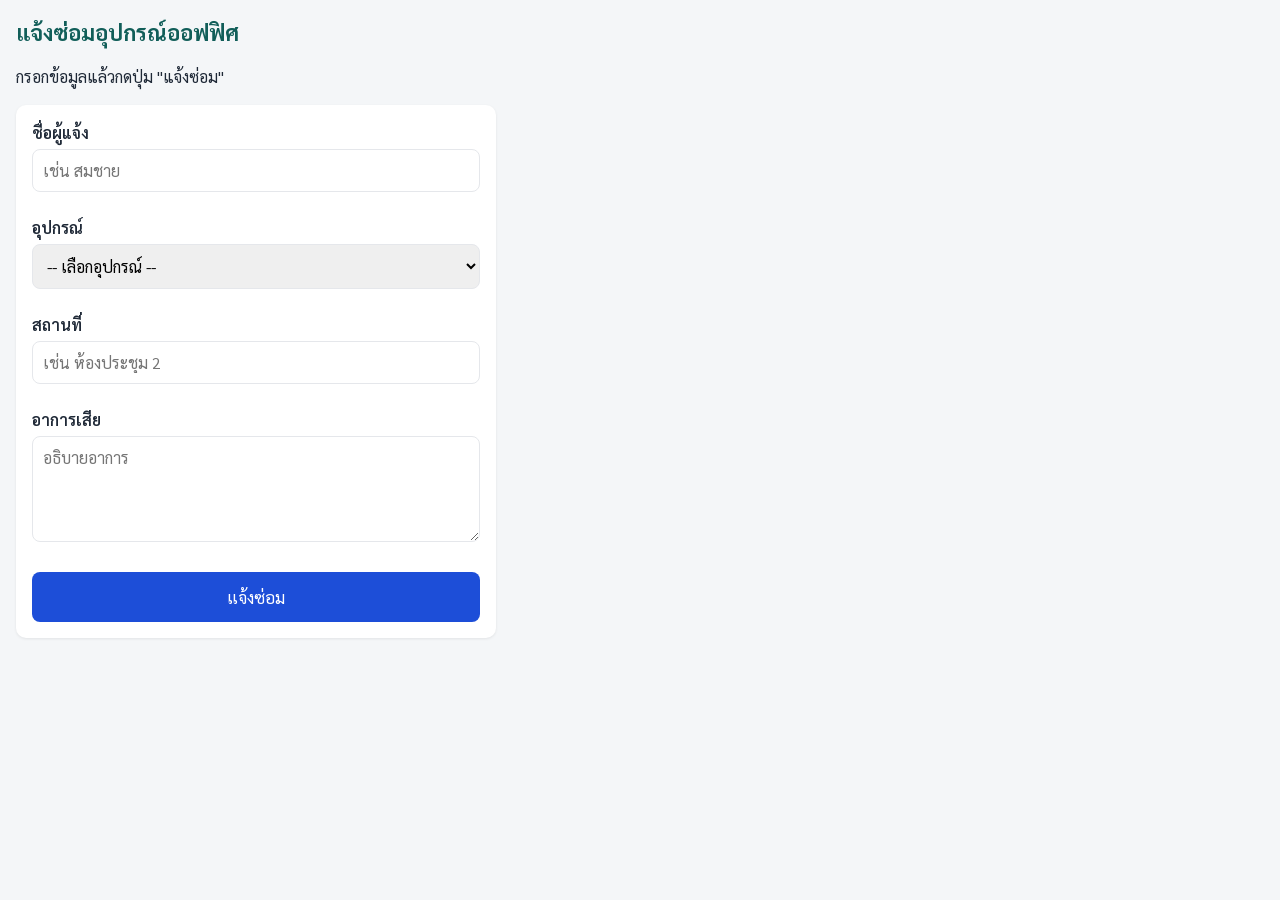
<file: index.html>
<!DOCTYPE html>
<html lang="th">
  <head>
    <meta charset="UTF-8">
    <meta name="viewport" content="width=device-width, initial-scale=1.0">
    <title>แจ้งซ่อมอุปกรณ์ออฟฟิศ</title>
    <link rel="stylesheet" href="https://fonts.googleapis.com/css2?family=Sarabun:wght@400;600&display=swap">
    <link rel="stylesheet" href="style.css">
  </head>
  <body>
    <h1>แจ้งซ่อมอุปกรณ์ออฟฟิศ</h1>
    <p>กรอกข้อมูลแล้วกดปุ่ม "แจ้งซ่อม"</p>

    <form id="repairForm">
      <label>ชื่อผู้แจ้ง</label><br>
      <input type="text" id="reporter" placeholder="เช่น สมชาย"><br><br>

      <label>อุปกรณ์</label><br>
      <select id="equipment">
        <option value="">-- เลือกอุปกรณ์ --</option>
        <option>คอมพิวเตอร์</option>
        <option>เครื่องพิมพ์</option>
        <option>แอร์</option>
        <option>อื่น ๆ</option>
      </select><br><br>

      <label>สถานที่</label><br>
      <input type="text" id="location" placeholder="เช่น ห้องประชุม 2"><br><br>

      <label>อาการเสีย</label><br>
      <textarea id="detail" rows="4" placeholder="อธิบายอาการ"></textarea><br><br>

      <button type="submit" id="submitBtn">แจ้งซ่อม</button>
    </form>

    <p id="msg"></p>

    <script>
      // ===== 1) ใส่ URL ของ Apps Script (ลงท้าย /exec) =====
      const API_URL = 'https://script.google.com/macros/s/AKfycby4Vc6jrYgZbBf45Wpto7LYTRP3Opsz6nGJLr3fEtqb-nDd9Hi4G6rSVdFft4SDdS2e/exec';

      const form = document.getElementById('repairForm');
      const msg = document.getElementById('msg');
      const btn = document.getElementById('submitBtn');
      // ===== เติมสถานที่จาก QR อัตโนมัติ (เช่น ...?loc=ห้องHR) =====
      const qrLoc = new URLSearchParams(window.location.search).get('loc');
      if (qrLoc) {
        document.getElementById('location').value = qrLoc;
      }

      // ===== 2) เมื่อกดปุ่มแจ้งซ่อม =====
      form.addEventListener('submit', async (event) => {
        event.preventDefault();   // ไม่ให้หน้ารีเฟรชเอง

        // 3) เก็บค่าจากฟอร์ม
        const data = {
          reporter:  document.getElementById('reporter').value.trim(),
          equipment: document.getElementById('equipment').value,
          location:  document.getElementById('location').value.trim(),
          detail:    document.getElementById('detail').value.trim()
        };

        // 4) ตรวจว่ากรอกครบไหม
        if (!data.reporter || !data.equipment) {
          msg.textContent = '⚠️ กรุณากรอกชื่อและเลือกอุปกรณ์';
          return;
        }

        msg.textContent = '⏳ กำลังส่ง...';
        btn.disabled = true;      // กันกดซ้ำ

        // 5) ส่งข้อมูลไป Apps Script
        try {
          const res = await fetch(API_URL, {
            method: 'POST',
            headers: { 'Content-Type': 'text/plain;charset=utf-8' },
            body: JSON.stringify(data)
          });
          const result = await res.json();

          if (result.ok) {
            msg.textContent = '✅ แจ้งซ่อมสำเร็จ เลขงาน: ' + result.id;
            form.reset();         // ล้างฟอร์ม
          } else {
            msg.textContent = '❌ ระบบแจ้งข้อผิดพลาด: ' + result.error;
          }
        } catch (err) {
          msg.textContent = '❌ ส่งไม่สำเร็จ: ' + err.message;
        } finally {
          btn.disabled = false;
        }
      });
    </script>
  </body>
</html>
</file>
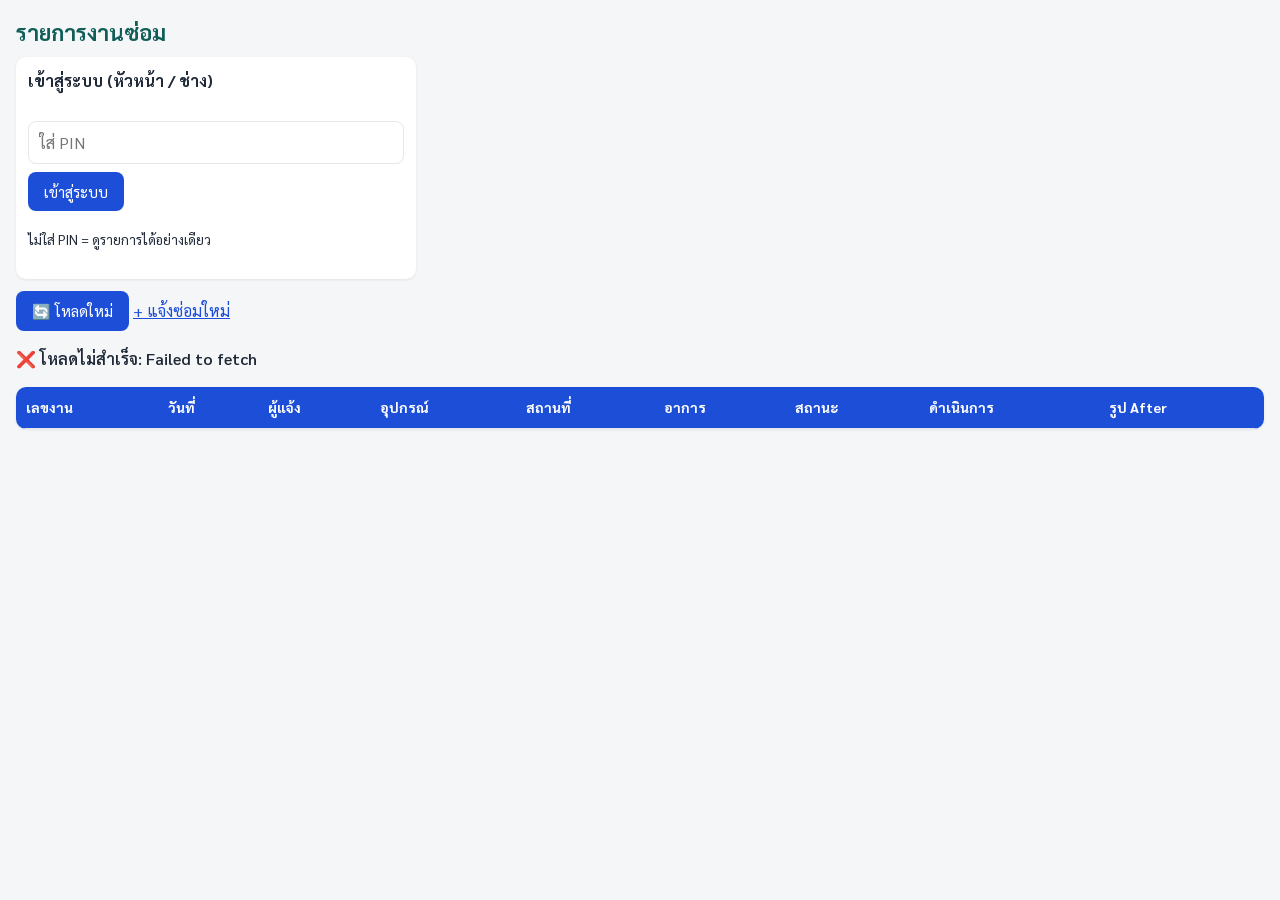
<file: jobs.html>
<!DOCTYPE html>
<html lang="th">
  <head>
    <meta charset="UTF-8">
    <meta name="viewport" content="width=device-width, initial-scale=1.0">
    <title>รายการงานซ่อม</title>
       <link rel="stylesheet" href="https://fonts.googleapis.com/css2?family=Sarabun:wght@400;600&display=swap">
    <link rel="stylesheet" href="style.css">  </head>
  <body>
    <h1>รายการงานซ่อม</h1>

    <!-- กล่องเข้าสู่ระบบ -->
    <div id="loginBox" class="box">
      <b>เข้าสู่ระบบ (หัวหน้า / ช่าง)</b><br><br>
      <input type="password" id="pin" placeholder="ใส่ PIN" inputmode="numeric">
      <button id="loginBtn">เข้าสู่ระบบ</button>
      <p><small>ไม่ใส่ PIN = ดูรายการได้อย่างเดียว</small></p>
    </div>

    <!-- แถบแสดงผู้ใช้ -->
    <div id="userBar" class="box hidden">
      เข้าสู่ระบบเป็น: <b id="roleName"></b>
      <button id="logoutBtn">ออกจากระบบ</button>
    </div>

    <button id="reloadBtn">🔄 โหลดใหม่</button>
    <a href="index.html">+ แจ้งซ่อมใหม่</a>
    <p id="msg"></p>

    <div class="table-wrap">
      <table>
        <thead>
          <tr>
            <th>เลขงาน</th><th>วันที่</th><th>ผู้แจ้ง</th><th>อุปกรณ์</th>
            <th>สถานที่</th><th>อาการ</th><th>สถานะ</th>
            <th>ดำเนินการ</th><th>รูป After</th>
          </tr>
        </thead>
        <tbody id="jobList"></tbody>
      </table>
    </div>

    <script>
      const API_URL = 'https://script.google.com/macros/s/AKfycby4Vc6jrYgZbBf45Wpto7LYTRP3Opsz6nGJLr3fEtqb-nDd9Hi4G6rSVdFft4SDdS2e/exec';

      // ต้องตรงกับ Backend (ใช้แค่ซ่อน/แสดงปุ่ม ส่วนการตรวจจริงอยู่ที่ Backend)
      const TRANSITIONS = {
        supervisor: { 'รออนุมัติ': ['อนุมัติ', 'ไม่อนุมัติ'] },
        technician: { 'อนุมัติ': ['กำลังซ่อม'], 'กำลังซ่อม': ['เสร็จแล้ว'] }
      };
      const ROLE_NAMES = { supervisor: 'หัวหน้า', technician: 'ช่าง' };
      const STATUS_CLASS = {
        'รออนุมัติ': 'wait', 'อนุมัติ': 'ok', 'ไม่อนุมัติ': 'no',
        'กำลังซ่อม': 'doing', 'เสร็จแล้ว': 'done'
      };

      let currentRole = null;
      let currentPin = '';

      const jobList = document.getElementById('jobList');
      const msg = document.getElementById('msg');

      // ===== ตัวช่วยส่ง POST =====
      async function postToApi(payload) {
        const res = await fetch(API_URL, {
          method: 'POST',
          headers: { 'Content-Type': 'text/plain;charset=utf-8' },
          body: JSON.stringify(payload)
        });
        const result = await res.json();
        if (!result.ok) throw new Error(result.error);
        return result;
      }

      // ===== แสดง/ซ่อน กล่องเข้าสู่ระบบ =====
      function showUser() {
        document.getElementById('loginBox').classList.toggle('hidden', !!currentRole);
        document.getElementById('userBar').classList.toggle('hidden', !currentRole);
        document.getElementById('roleName').textContent = currentRole ? ROLE_NAMES[currentRole] : '';
      }

      // ===== เข้าสู่ระบบ =====
      async function login() {
        const pin = document.getElementById('pin').value.trim();
        if (!pin) { msg.textContent = '⚠️ กรุณาใส่ PIN'; return; }
        msg.textContent = '⏳ กำลังตรวจสอบ...';
        try {
          const result = await postToApi({ action: 'login', pin: pin });
          currentRole = result.role;
          currentPin = pin;
          document.getElementById('pin').value = '';
          showUser();
          loadJobs();
        } catch (err) {
          msg.textContent = '❌ ' + err.message;
        }
      }

      function logout() {
        currentRole = null;
        currentPin = '';
        showUser();
        loadJobs();
      }

      // ===== โหลดรายการงาน =====
      async function loadJobs() {
        msg.textContent = '⏳ กำลังโหลด...';
        try {
          const res = await fetch(API_URL);
          const result = await res.json();
          if (!result.ok) throw new Error(result.error);
          renderJobs(result.data);
          msg.textContent = 'ทั้งหมด ' + result.data.length + ' งาน';
        } catch (err) {
          msg.textContent = '❌ โหลดไม่สำเร็จ: ' + err.message;
        }
      }

      // ===== สร้างตาราง =====
      function renderJobs(jobs) {
        jobList.innerHTML = '';
        jobs.forEach(job => {
          const tr = document.createElement('tr');

          [job.id, job.timestamp, job.reporter, job.equipment, job.location, job.detail, job.status]
            .forEach(text => {
              const td = document.createElement('td');
              td.textContent = text;
              tr.appendChild(td);
            });
          // เปลี่ยนช่องสถานะเป็นป้ายสี
          const statusTd = tr.lastChild;
          statusTd.textContent = '';
          const badge = document.createElement('span');
          badge.className = 'badge ' + (STATUS_CLASS[job.status] || '');
          badge.textContent = job.status;
          statusTd.appendChild(badge);
          // ช่องดำเนินการ: แสดงเฉพาะปุ่มที่บทบาทนี้กดได้
          const tdAction = document.createElement('td');
          const nextList = currentRole ? (TRANSITIONS[currentRole][job.status] || []) : [];
          nextList.forEach(next => {
            const b = document.createElement('button');
            b.textContent = next;
            b.addEventListener('click', () => updateStatus(job.id, next, b));
            tdAction.appendChild(b);
          });

          // ช่างแนบรูปได้
          if (currentRole === 'technician') {
            const fileInput = document.createElement('input');
            fileInput.type = 'file';
            fileInput.accept = 'image/*';
            const upBtn = document.createElement('button');
            upBtn.textContent = '📷 อัปโหลด';
            upBtn.addEventListener('click', () => uploadPhoto(job.id, fileInput, upBtn));
            tdAction.appendChild(document.createElement('br'));
            tdAction.appendChild(fileInput);
            tdAction.appendChild(upBtn);
          }

          if (!tdAction.hasChildNodes()) tdAction.textContent = '-';
          tr.appendChild(tdAction);

          // ลิงก์รูป
          const tdPhoto = document.createElement('td');
          if (typeof job.photoUrl === 'string' && job.photoUrl.startsWith('https://drive.google.com/')) {
            const a = document.createElement('a');
            a.href = job.photoUrl;
            a.target = '_blank';
            a.textContent = '📷 ดูรูป';
            tdPhoto.appendChild(a);
          } else {
            tdPhoto.textContent = '-';
          }
          tr.appendChild(tdPhoto);

          jobList.appendChild(tr);
        });
      }

      // ===== เปลี่ยนสถานะ =====
      async function updateStatus(id, status, btn) {
        btn.disabled = true;
        try {
          await postToApi({ action: 'updateStatus', id: id, status: status, pin: currentPin });
          msg.textContent = '✅ ' + id + ' → ' + status;
          loadJobs();
        } catch (err) {
          msg.textContent = '❌ ' + err.message;
          btn.disabled = false;
        }
      }

      // ===== ย่อรูป =====
      function resizeImage(file, maxSize = 1280, quality = 0.8) {
        return new Promise((resolve, reject) => {
          const img = new Image();
          img.onload = () => {
            let w = img.width, h = img.height;
            if (w > h && w > maxSize) { h = Math.round(h * maxSize / w); w = maxSize; }
            else if (h > maxSize)      { w = Math.round(w * maxSize / h); h = maxSize; }
            const canvas = document.createElement('canvas');
            canvas.width = w;
            canvas.height = h;
            canvas.getContext('2d').drawImage(img, 0, 0, w, h);
            URL.revokeObjectURL(img.src);
            resolve(canvas.toDataURL('image/jpeg', quality).split(',')[1]);
          };
          img.onerror = () => reject(new Error('อ่านไฟล์รูปไม่ได้'));
          img.src = URL.createObjectURL(file);
        });
      }

      // ===== อัปโหลดรูป =====
      async function uploadPhoto(id, fileInput, btn) {
        const file = fileInput.files[0];
        if (!file) { msg.textContent = '⚠️ กรุณาเลือกรูปก่อน'; return; }
        btn.disabled = true;
        msg.textContent = '⏳ กำลังอัปโหลดรูปของ ' + id + '...';
        try {
          const base64 = await resizeImage(file);
          await postToApi({ action: 'uploadPhoto', id: id, mimeType: 'image/jpeg', data: base64, pin: currentPin });
          msg.textContent = '✅ อัปโหลดรูปของ ' + id + ' แล้ว';
          loadJobs();
        } catch (err) {
          msg.textContent = '❌ ' + err.message;
          btn.disabled = false;
        }
      }

      document.getElementById('loginBtn').addEventListener('click', login);
      document.getElementById('logoutBtn').addEventListener('click', logout);
      document.getElementById('reloadBtn').addEventListener('click', loadJobs);
      showUser();
      loadJobs();
    </script>
  </body>
</html>
</file>
<file: style.css>
/* ===== ตั้งค่าสีหลักของทั้งระบบ (แก้ตรงนี้ที่เดียว) ===== */
:root {
  --primary: #1d4ed8;        /* สีหลัก */
  --primary-dark: #115e59;   /* สีหลักแบบเข้ม (ตอนชี้เมาส์) */
  --bg: #f4f6f8;             /* สีพื้นหลัง */
  --card: #ffffff;           /* สีกล่อง */
  --text: #1f2937;           /* สีตัวอักษร */
  --border: #e5e7eb;         /* สีเส้นขอบ */
  --radius: 10px;            /* ความโค้งมุม */
}

* { box-sizing: border-box; }

body {
  margin: 0;
  padding: 16px;
  font-family: 'Sarabun', Tahoma, sans-serif;
  font-size: 16px;
  line-height: 1.5;
  color: var(--text);
  background: var(--bg);
}

h1 { font-size: 22px; color: var(--primary-dark); margin: 0 0 8px; }
a  { color: var(--primary); }
#msg { font-weight: 600; }

/* ===== ฟอร์มแจ้งซ่อม (index.html) ===== */
#repairForm {
  background: var(--card);
  padding: 16px;
  border-radius: var(--radius);
  box-shadow: 0 1px 3px rgba(0, 0, 0, .08);
  max-width: 480px;
}

label { font-weight: 600; }

input[type=text], input[type=password], select, textarea {
  width: 100%;
  padding: 10px;
  margin-top: 4px;
  font-size: 16px;            /* 16px ขึ้นไป มือถือจะไม่ซูมเองตอนกด */
  font-family: inherit;
  border: 1px solid var(--border);
  border-radius: 8px;
}

input:focus, select:focus, textarea:focus {
  outline: 2px solid var(--primary);
  border-color: transparent;
}

/* ===== ปุ่ม ===== */
button {
  padding: 10px 16px;
  font-size: 15px;
  font-family: inherit;
  color: #fff;
  background: var(--primary);
  border: none;
  border-radius: 8px;
  cursor: pointer;
}
button:hover    { background: var(--primary-dark); }
button:disabled { background: #9ca3af; cursor: wait; }

#repairForm button[type=submit] { width: 100%; font-size: 17px; padding: 14px; }

/* ===== กล่องเข้าสู่ระบบ (jobs.html) ===== */
.hidden { display: none; }
.box {
  background: var(--card);
  padding: 12px;
  border-radius: var(--radius);
  box-shadow: 0 1px 3px rgba(0, 0, 0, .08);
  margin-bottom: 12px;
  max-width: 400px;
}
.box button { margin-top: 8px; }

/* ===== ตารางงาน ===== */
.table-wrap {
  overflow-x: auto;
  background: var(--card);
  border-radius: var(--radius);
  box-shadow: 0 1px 3px rgba(0, 0, 0, .08);
}
table { border-collapse: collapse; width: 100%; }
th, td {
  padding: 10px;
  font-size: 14px;
  text-align: left;
  white-space: nowrap;
  border-bottom: 1px solid var(--border);
}
th { background: var(--primary); color: #fff; }
tr:hover td { background: #f9fafb; }
td button { padding: 6px 10px; font-size: 13px; margin: 2px; }
input[type=file] { max-width: 170px; font-size: 13px; }

/* ===== ป้ายสีสถานะ ===== */
.badge {
  display: inline-block;
  padding: 2px 10px;
  border-radius: 999px;
  font-size: 13px;
  font-weight: 600;
}
.wait  { background: #fef3c7; color: #92400e; }   /* รออนุมัติ = เหลือง */
.ok    { background: #dbeafe; color: #1e40af; }   /* อนุมัติ    = ฟ้า */
.no    { background: #fee2e2; color: #991b1b; }   /* ไม่อนุมัติ  = แดง */
.doing { background: #ede9fe; color: #5b21b6; }   /* กำลังซ่อม  = ม่วง */
.done  { background: #dcfce7; color: #166534; }   /* เสร็จแล้ว   = เขียว */

/* ===== ปรับเฉพาะจอมือถือ (กว้างไม่เกิน 600px) ===== */
@media (max-width: 600px) {
  body { padding: 10px; }
  h1   { font-size: 20px; }
}
</file>
